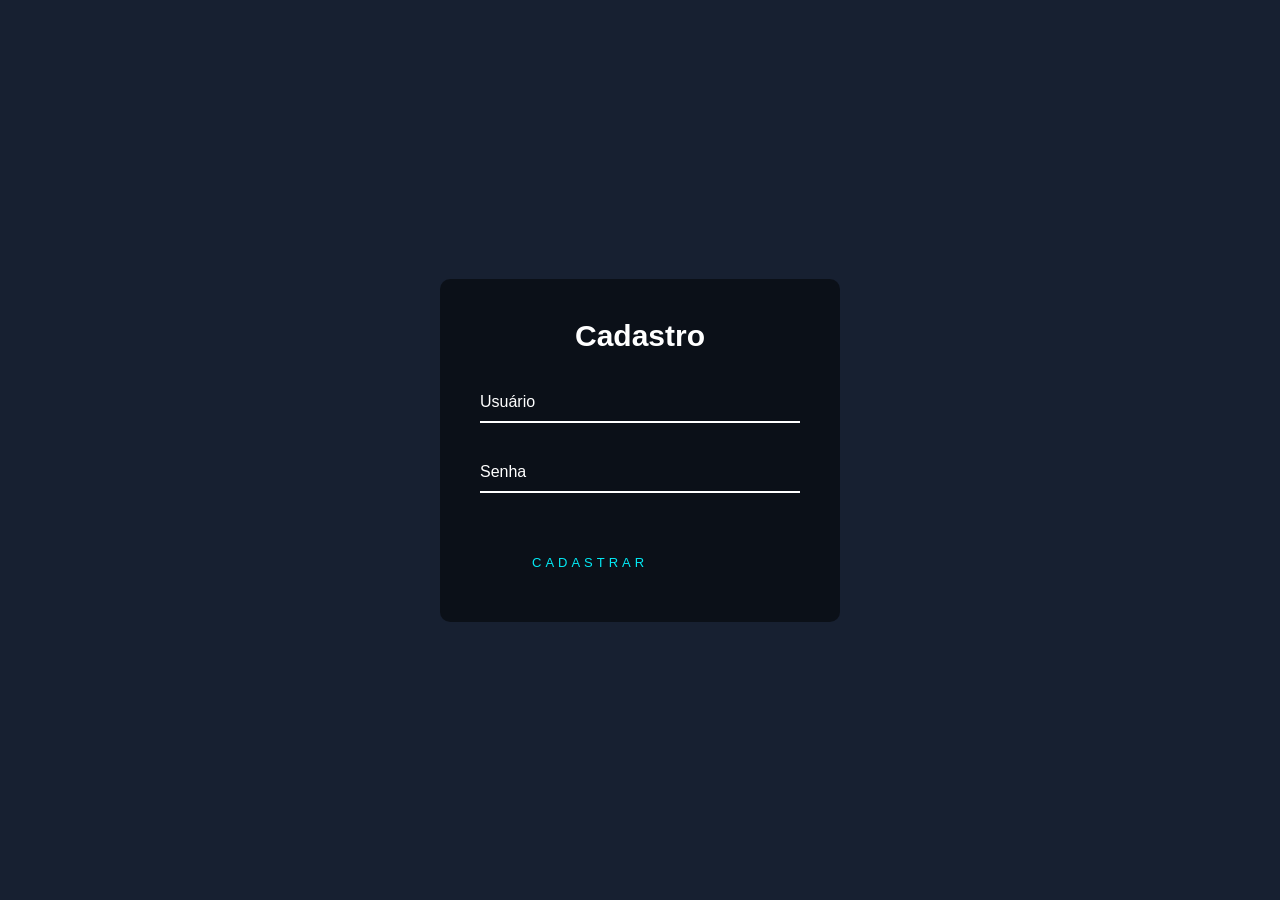
<file: cadastro.html>
<!DOCTYPE html>
<html lang="pt-br">
<head>
    <meta charset="UTF-8">
    <meta name="viewport" content="width=device-width, initial-scale=1.0">
    <link rel="stylesheet" href="style.css">
    <title>Document</title>
</head>
<body class="cadastro-page">
    <form class="cadastro" action="index.html">
        <h2>Cadastro</h2>
        <div class="box-user">
            <input type="text" required>
            <label>Usuário</label>
        </div>
        <div class="box-user">
            <input type="password" required>
            <label>Senha</label>
        </div>
        <button type="submit" class="btn-cadastro">
            <span></span>
            <span></span>
            <span></span>
            <span></span>
            Cadastrar</type="submit"></button>
    
</body>
</html>
</file>
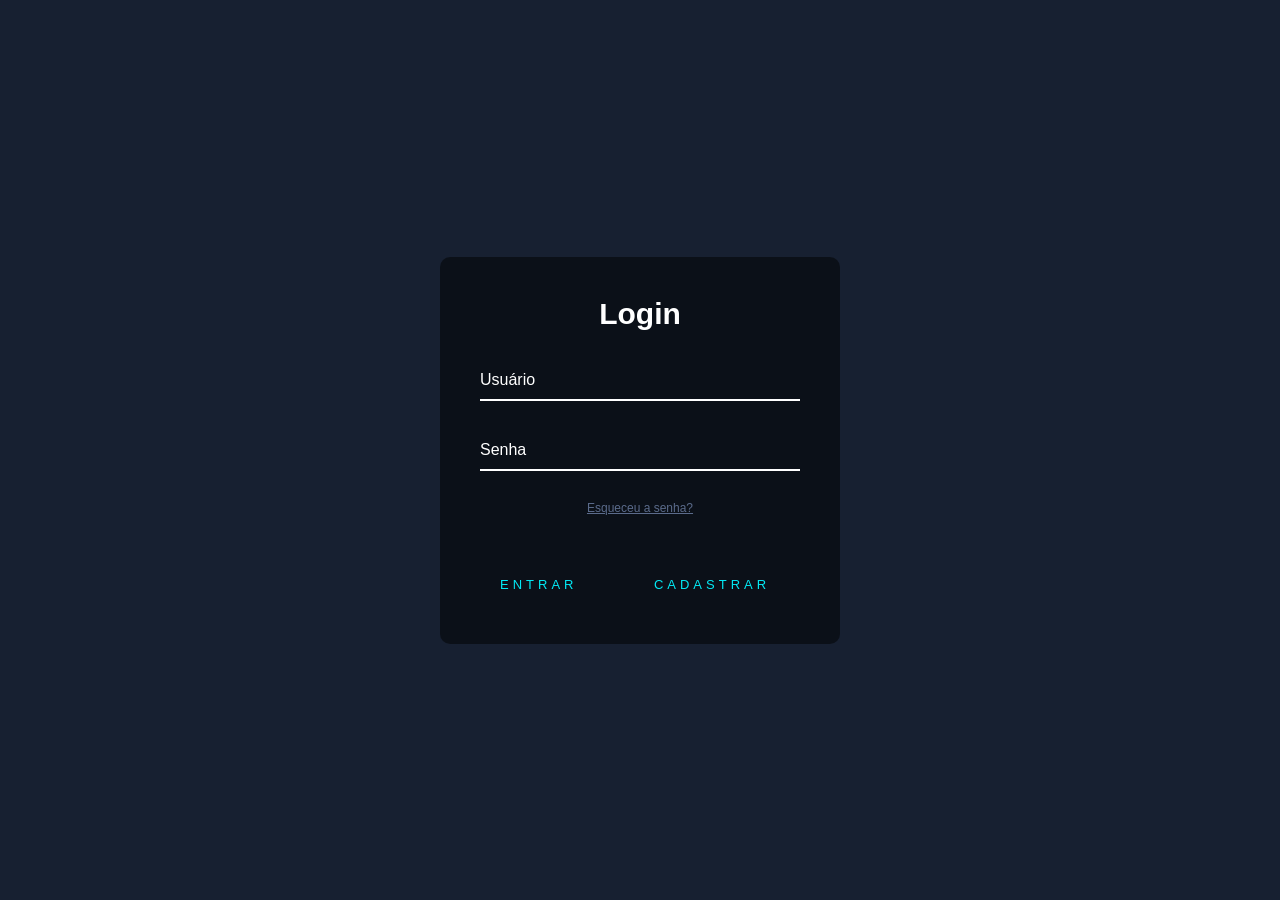
<file: login.html>
<!DOCTYPE html>
<html lang="pt-br">
<head>
    <meta charset="UTF-8">
    <meta name="viewport" content="width=device-width, initial-scale=1.0">
    <link rel="stylesheet" href="style.css">
    <title>Login</title>
</head>
<body class="login-page">

   <form class="login" action="index.html">
    <h2>Login</h2>
    <div class="box-user">
        <input type="text" required>
        <label>Usuário</label>
    </div>
    <div class="box-user">
        <input type="password" required>
        <label>Senha</label>
    </div>
    <div>
        <a href="#" class="forget">Esqueceu a senha?</a>
    </div>
    <button type="submit" class="btn">
        <span></span>
        <span></span>
        <span></span>
        <span></span>
        Entrar</type="submit"></button>
    
    <button class="btn-cadastro" type="submit" formaction="cadastro.html" formnovalidate>
        <span></span>
        <span></span>
        <span></span>
        <span></span>
        Cadastrar</type="submit"></button>
    
   </form>
    
</body>
</html>
</file>
<file: style.css>
*{
    margin: 0;
    padding: 0;
    box-sizing: border-box;
    font-family: Arial, Helvetica, sans-serif;
}
.login-page , .cadastro-page{
    display: flex;
    align-items: center;
    justify-content: center;
    height: 100vh;
    background: #172031;
}
#index{
    margin: 0;
    padding: 0;
    font-family: sans-serif;
    background-color: #121212;
}
.login{
    background:rgba(0,0,0,0.5);
    border-radius: 10px;
    width: 400px;
    padding: 40px;
}
.login h2{
    color: #fff;
    text-align: center;
    margin-bottom: 30px;
    font-size: 30px;
}
.login .box-user{
    position: relative;
    
}
.login .box-user input{
    width: 100%;
    padding: 10px 0;
    outline:none;
    background: transparent;
    border: 0;
    border-bottom: 2px solid #fff;
    color: #fff;
    font-size: 16px;
    margin-bottom: 30px;
}
.login .box-user label{
    position: absolute;
    top: 0;
    left: 0;
    padding: 10px 0;
    font-size: 16px;
    color: #fff;
    pointer-events: none;
    transition: .5s;
}
.login .box-user input:focus ~ label,
.login .box-user input:valid ~ label{
    top: -20px;
    left: 0;
    color: #03e9f4;
    font-size: 12px;
}
.forget{
    margin-bottom: 30px;
    color: #5b6b8b;
    font-size: 12px;
    display: block;
    text-align: center;
}
.btn{
    position: relative;
    display: inline-block;
    padding: 12px 20px;
    color: #03e9f4;
    text-decoration: none;
    font-size: 13px;
    text-transform: uppercase;
    letter-spacing: 4px;
    font-weight: 700px;
    margin-top: 20px;
    transition: .5s;
    overflow: hidden;
}
.btn-cadastro{
    position: relative;
    left: 10%;
    display: inline-block;
    padding: 12px 20px;
    color: #03e9f4;
    text-decoration: none;
    font-size: 13px;
    text-transform: uppercase;
    letter-spacing: 4px;
    font-weight: 700px;
    margin-top: 20px;
    transition: .5s;
    overflow: hidden;
}

button{
    all: unset;
}
.btn:hover{
    background: #03e9f4;
    color: #172031;
    border-radius: 5px;
}
.btn-cadastro:hover{
    background: #03e9f4;
    color: #172031;
    border-radius: 5px;
}
.btn span{
    position: absolute;
    display: block;
}
.btn-cadastro span{
    position: absolute;
    display: block;
}
.btn span:nth-child(1){
    top: 0;
    left: -100%;
    width: 100%;
    height: 4px;
    background: linear-gradient(90deg, transparent, #03e9f4);
    animation: btn1 1s linear infinite;
}
@keyframes btn1{
    0%{
        left: -100%;
    }
    50%,100%{
        left: 100%;
    }
}
.btn span:nth-child(2){
    top: -100%;
    right: 0;
    width: 4px;
    height: 100%;
    background: linear-gradient(180deg, transparent, #03e9f4);
    animation: btn2 1s linear infinite;
    animation-delay: .20s;
}
@keyframes btn2{
    0%{
        top: -100%;
    }
    50%,100%{
        top: 100%;
    }
}
.btn span:nth-child(3){
    bottom: 0;
    right: -100%;
    width: 100%;
    height: 4px;
    background: linear-gradient(270deg, transparent, #03e9f4);
    animation: btn3 1s linear infinite;
    animation-delay: .45s;
}
@keyframes btn3{
    0%{
        right: -100%;
    }
    50%,100%{
        right: 100%;
    }
}
.btn span:nth-child(4){
    bottom: -100%;
    left: 0;
    width: 4px;
    height: 100%;
    background: linear-gradient(360deg, transparent, #03e9f4);
    animation: btn4 1s linear infinite;
    animation-delay: .70s;

}
@keyframes btn4{
    0%{
        bottom: -100%;
    }
    50%,100%{
        bottom: 100%;
    }
}
@media (max-width: 450px){
    .login{
        width: 90%;
    }
}
.btn-cadastro span:nth-child(1){
    top: 0;
    left: -100%;
    width: 100%;
    height: 4px;
    background: linear-gradient(90deg, transparent, #03e9f4);
    animation: btn1 1s linear infinite;
}
@keyframes btn1{
    0%{
        left: -100%;
    }
    50%,100%{
        left: 100%;
    }
}
.btn-cadastro span:nth-child(2){
    top: -100%;
    right: 0;
    width: 4px;
    height: 100%;
    background: linear-gradient(180deg, transparent, #03e9f4);
    animation: btn2 1s linear infinite;
    animation-delay: .20s;
}
@keyframes btn2{
    0%{
        top: -100%;
    }
    50%,100%{
        top: 100%;
    }
}
.btn-cadastro span:nth-child(3){
    bottom: 0;
    right: -100%;
    width: 100%;
    height: 4px;
    background: linear-gradient(270deg, transparent, #03e9f4);
    animation: btn3 1s linear infinite;
    animation-delay: .45s;
}
@keyframes btn3{
    0%{
        right: -100%;
    }
    50%,100%{
        right: 100%;
    }
}
.btn-cadastro span:nth-child(4){
    bottom: -100%;
    left: 0;
    width: 4px;
    height: 100%;
    background: linear-gradient(360deg, transparent, #03e9f4);
    animation: btn4 1s linear infinite;
    animation-delay: .70s;

}
@keyframes btn4{
    0%{
        bottom: -100%;
    }
    50%,100%{
        bottom: 100%;
    }
}
@media (max-width: 450px){
    .login{
        width: 90%;
    }
}
/*cadastro*/
.cadastro{
    background:rgba(0,0,0,0.5);
    border-radius: 10px;
    width: 400px;
    padding: 40px;
}
.cadastro h2{
    color: #fff;
    text-align: center;
    margin-bottom: 30px;
    font-size: 30px;
}
.cadastro .box-user{
    position: relative;
    
}
.cadastro .box-user input{
    width: 100%;
    padding: 10px 0;
    outline:none;
    background: transparent;
    border: 0;
    border-bottom: 2px solid #fff;
    color: #fff;
    font-size: 16px;
    margin-bottom: 30px;
}
.cadastro .box-user label{
    position: absolute;
    top: 0;
    left: 0;
    padding: 10px 0;
    font-size: 16px;
    color: #fff;
    pointer-events: none;
    transition: .5s;
}
.cadastro .box-user input:focus ~ label,
.cadastro .box-user input:valid ~ label{
    top: -20px;
    left: 0;
    color: #03e9f4;
    font-size: 12px;
}
</file>
